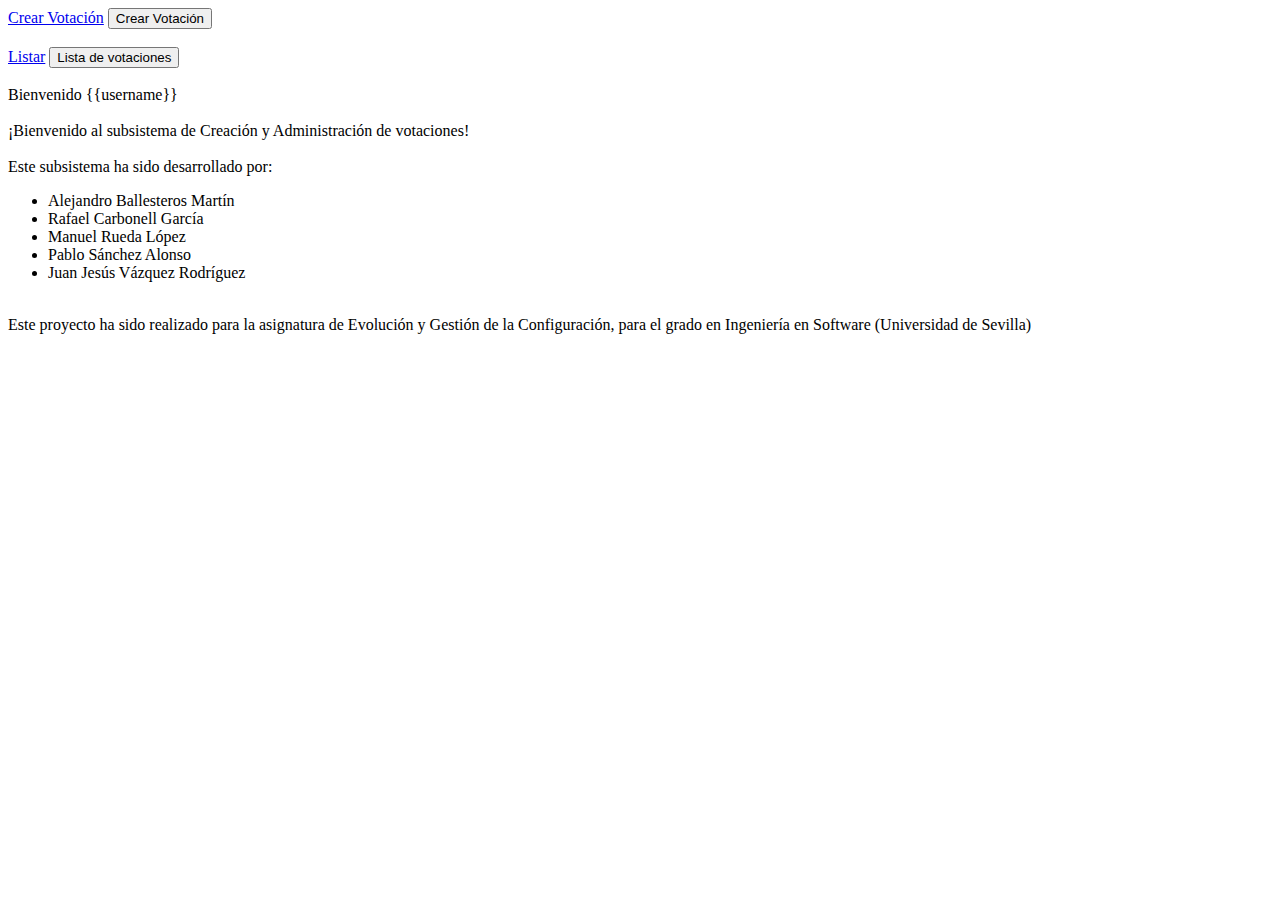
<file: src/main/webapp/partials/main.html>
<!DOCTYPE html>

<html>
<meta charset="UTF8">
<style type="styles/common.css" ></style>

<head>

</head>
<body>

<a ng-show="username" href="#create">Crear Votaci&oacute;n</a> 
  <button onclick="window.location.href='#create'">Crear Votaci&oacute;n</button>
<br>
<br>
<a ng-show="username" href="#list">Listar</a> 
 <button onclick="window.location.href='#list'">Lista de votaciones</button>
<br>
<br>
<span ng-show="username">Bienvenido {{username}}</span> 

<br>

	<div><br>
	¡Bienvenido al subsistema de Creación y Administración de votaciones!</div>
	<br>
	<div> Este subsistema ha sido desarrollado por:
	<br>
	<ul>
	<li>Alejandro Ballesteros Martín</li>
	<li>Rafael Carbonell García</li>
	<li>Manuel Rueda López</li>
	<li>Pablo Sánchez Alonso</li>
	<li>Juan Jesús Vázquez Rodríguez</li>
	</ul></div>

<br>
</body>
<footer>Este proyecto ha sido realizado para la asignatura de Evolución y Gestión
de la Configuración, para el grado en Ingeniería en Software (Universidad de Sevilla)
</footer>
</html>
</file>
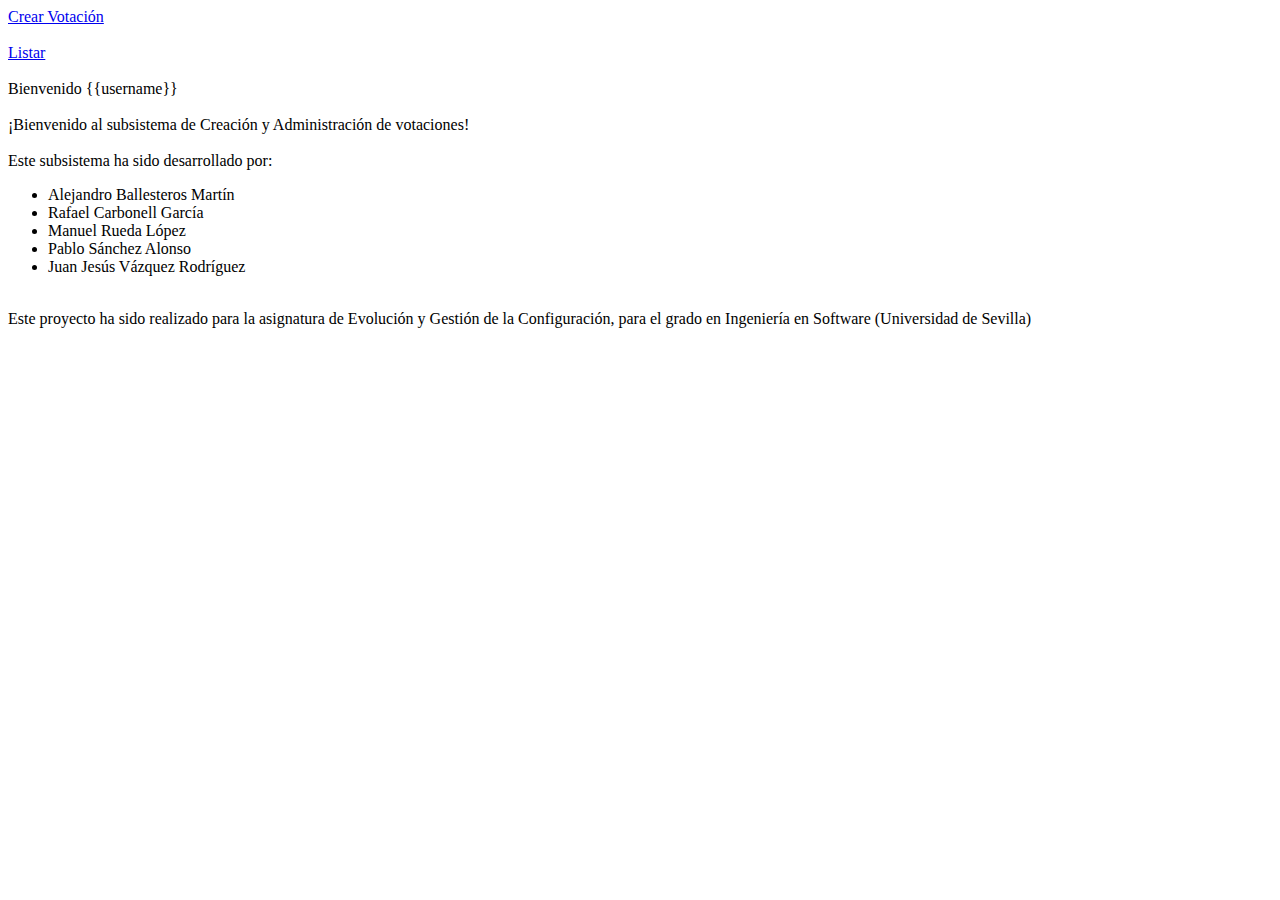
<file: CreacionAdminVotaciones/src/main/webapp/partials/main.html>
<!DOCTYPE html>

<html>
<meta charset="UTF8">
<style type="styles/common.css" ></style>

<head>

</head>
<body>

<a ng-show="username" href="#create">Crear Votaci&oacute;n</a> 
<!--  <button onclick="window.location.href='#create'">Crear Votaci&oacute;n</button>-->
<br>
<br>
<a ng-show="username" href="#list">Listar</a> 
<!-- <button onclick="window.location.href='#list'">Lista de votaciones</button>-->
<br>
<br>
<span ng-show="username">Bienvenido {{username}}</span> 

<br>

	<div><br>
	¡Bienvenido al subsistema de Creación y Administración de votaciones!</div>
	<br>
	<div> Este subsistema ha sido desarrollado por:
	<br>
	<ul>
	<li>Alejandro Ballesteros Martín</li>
	<li>Rafael Carbonell García</li>
	<li>Manuel Rueda López</li>
	<li>Pablo Sánchez Alonso</li>
	<li>Juan Jesús Vázquez Rodríguez</li>
	</ul></div>

<br>
</body>
<footer>Este proyecto ha sido realizado para la asignatura de Evolución y Gestión
de la Configuración, para el grado en Ingeniería en Software (Universidad de Sevilla)
</footer>
</html>
</file>
